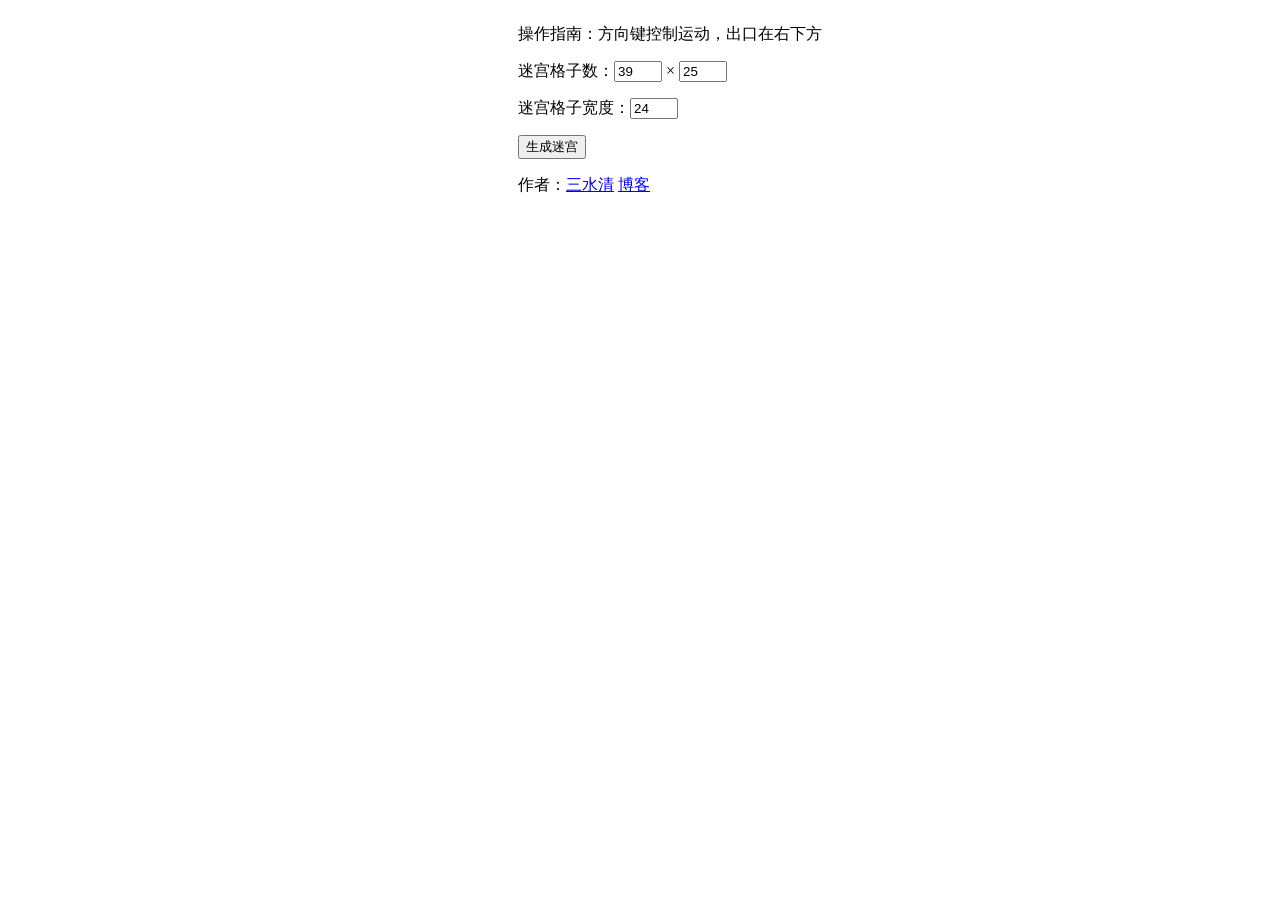
<file: maze/index.html>
<!DOCTYPE HTML>
<html lang="en-US">
<head>
	<meta charset="UTF-8">
	<title>html5 canvas走迷宫</title>
<style type="text/css">
	.canvas{
		position:relative;
		min-height:500px;
		min-width:500px;
		float:left;
		-webkit-transition: all .8s;
        -moz-transition: all .8s;
        -o-transition: all .8s;
        transition: all .8s;
	}

	#maze,#sprite{
		position:absolute;
		top:0;
		left:0;
		z-index:1;
	}
	#sprite{z-index:2;top:3px;left:3px;}
	input{
		width:40px;
	}
    .ctrl{
    	width:310px;
		margin-left:10px;
		float:left;
    }
</style>
</head>
<body>
	<div class="canvas" id="canvas">
        <canvas id="maze" width="500" height="500"></canvas>
        <canvas id="sprite" width="500" height="500"></canvas>
    </div>
	<div class="ctrl">
		<p>操作指南：方向键控制运动，出口在右下方</p>
		<p>迷宫格子数：<input type="text" id="width" value="39" /> × <input type="text" id="height" value="25" /></p>
		<p>迷宫格子宽度：<input type="text" id="gridWidth" value="24" /></p>
		<p><button onclick="create();">生成迷宫</button></p>
		<p>作者：<a href="//weibo.com/sanshuiqing" target="_blank">三水清</a> <a href="//js8.in" target="_blank">博客</a></p>
	</div>
	<script type="text/javascript" src="js/sprite.js"></script>
	<script type="text/javascript" src="js/maze.js"></script>
	<script type="text/javascript">
		var maze,sprite;
		function create() {
			var obj = {
				width:30,
				height:25,
				gridWidth:30
			},doit = !0;
			'width height gridWidth'.replace(/\S+/g,function(a){
				if(!doit){
					return;
				}
				var val = $(a).value;
                if(/\d+/.test(val)){
                    obj[a] = val;
                }else{
                    doit = !1;
					alert('请填写数字');
					$(a).focus();
                }
			});
			if(!doit){
				return;
			}
			
			var X = obj.width, Y = obj.height,gridWidth = obj.gridWidth;
			maze = new Maze('maze', X, Y, gridWidth);
			maze.create();
			sprite && sprite.clear && sprite.clear();
			sprite = new Sprite('sprite', X, Y, gridWidth, gridWidth-6);
			sprite.animate();
			removeEvent();
			bindEvent();
			$('canvas').style.width = $('maze').getAttribute('width')+'px';
			$('canvas').style.height = $('maze').getAttribute('height')+'px';
		}
		/**
		 * 绑定事件函数
		 */
		function bindEvent(){
			document.addEventListener('keydown',evtKeyDown);
			document.addEventListener('keyup',evtKeyUp);
		}
		function removeEvent(){
			document.removeEventListener('keydown',evtKeyDown);
            document.removeEventListener('keyup',evtKeyUp);
		}
		/**
		 * 方向和按键值对应关系表
		 */
		var dirObj = {
			37:'W',//右 W
			38:'N',//上 N
			39:'E',//左 E
			40:'S'//下 S
		};
		
		/**
		 * 事件处理函数
		 * @param {Object} e
		 */
		function evtKeyDown(e){
			
			var dir = dirObj[e.keyCode];
			
			if(dir){
				if(canIMove(dir)){
//				    sprite.clearSay();
					sprite.stopMove();
					sprite.goDir(dir);
					e.preventDefault();
				}else{
//					sprite.say('过不去%>_<%');
				}
			}
		}
		function evtKeyUp(e){
			e.preventDefault();
			sprite.stopMove();
		}
		/**
		 * 判断方向是否可以运动
		 * @param {Object} dir
		 */
		function canIMove(dir){
			var xy = sprite.getXY();
			var val = maze.stackObj[xy];
			
			if(val & maze.bit[dir]){
				return true;
			}
			return false;
		}
		function $(id){
			return document.getElementById(id);
		}
	</script>
</body>
</html>
</file>
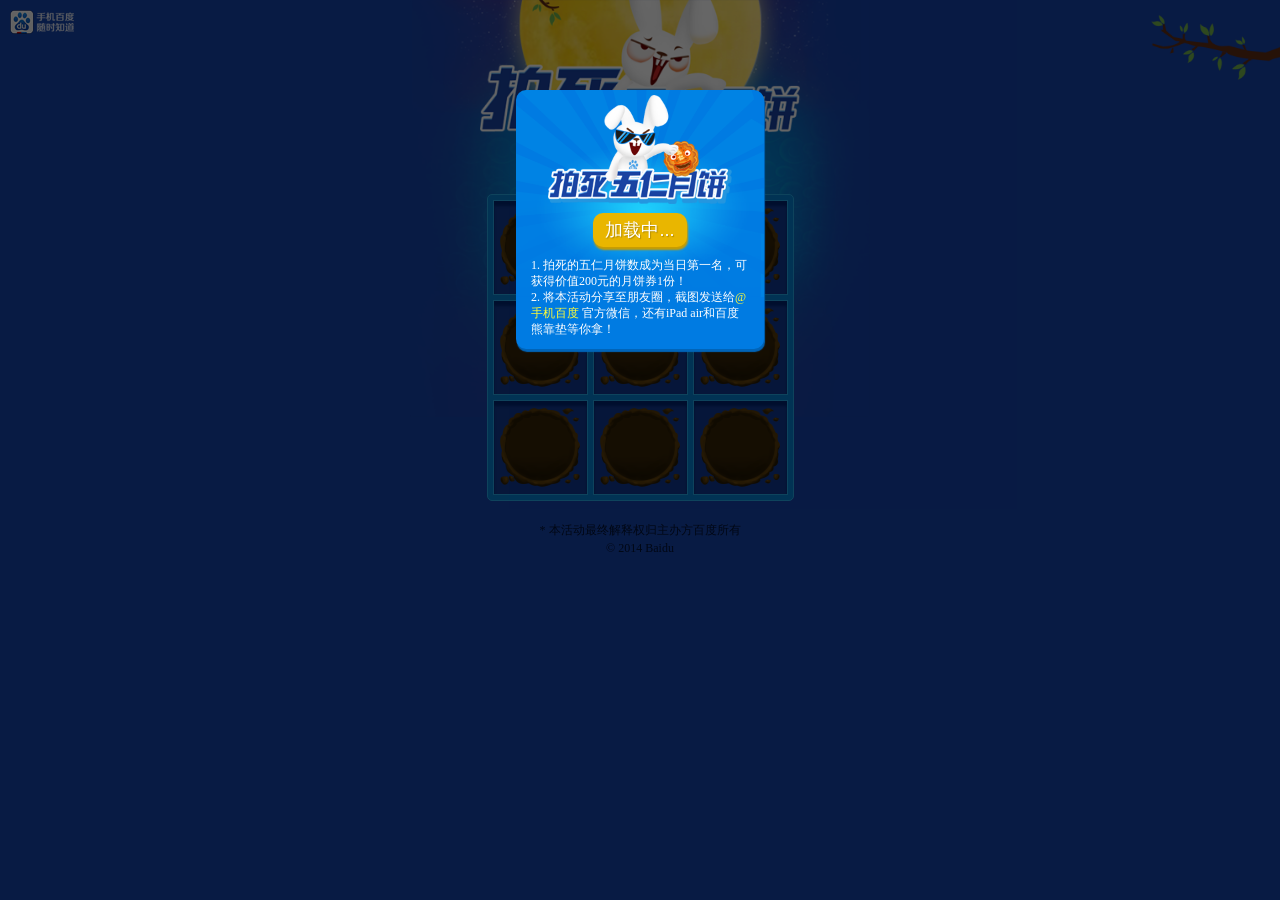
<file: mole/index.html>
<!DOCTYPE html>
<html lang="en">
<head>
    <meta name="viewport" content="width=device-width, initial-scale=1, minimum-scale=1,maximum-scale=1,user-scalable=no">
    <meta charset="UTF-8">
    <title>打地鼠</title>
    <link rel="stylesheet" href="css/main.css">
    <script src="http://apps.bdimg.com/libs/zepto/1.1.3/zepto.min.js"></script>
    <script src="http://m.baidu.com/static/searchbox/openjs/aio.js"></script>
</head>
<body>
<header>
    <div class="logo"></div>
    <div class="banner">
        <img src="img/banner.png" alt="拍死五仁月饼" width="320px">
    </div>
    <div class="branch"></div>
</header>
<div class="timer">
    <p>倒计时 <span id="J-timer">30</span>秒</p>
    <div class="progress">
        <span id="J-progress" class="pbar"></span>
    </div>
</div>
<div class="game">
<div class="item"></div>
<div class="item"></div>
<div class="item"></div>
<div class="item"></div>
<div class="item"></div>
<div class="item"></div>
<div class="item"></div>
<div class="item"></div>
<div class="item"></div>
<canvas id="c"></canvas>
</div>
<footer>
    <p>* 本活动最终解释权归主办方百度所有</p>
    <p>&copy; 2014 Baidu </p>
</footer>
<script src="js/base/pool.js"></script>
<script src="js/base/raf.js"></script>
<script src="js/base/stage.js"></script>
<script src="js/base/sprite.js"></script>
<script src="js/cake.js"></script>
<script src="js/base/pool.js"></script>
<script src="js/main.js"></script>
<div class="hmask" id="J-mask"></div>
<div class="J-mydia mydia">
    <div class="l-start">
        <div class="lbanner">
            <img src="./img/layer1.png" alt="拍死五仁月饼" width="184" />
        </div>
        <div class="btns">
            <button id="J-start" class="J-start" disabled="disabled">加载中...</button>
        </div>
        <ul>
            <li>拍死的五仁月饼数成为当日第一名，可获得价值200元的月饼券1份！</li>
            <li>将本活动分享至朋友圈，截图发送给<span>@手机百度</span> 官方微信，还有iPad air和百度熊靠垫等你拿！</li>
        </ul>
    </div>
</div>
<div id="J-result" class="J-mydia mydia mydia2" style="display:none;">
    <div class="l-over">
        <!-- <a href="javascript:void(0);" class="close J-close">关闭</a> -->
        <div class="over-banner">
            <img src="./img/layer2.png" alt="月饼" width="81"/>
            <span class="score">+<i class="J-num">0</i></span>
        </div>
        <div id="J-success" class="J-gameOver" style="display:none;">
            <p>你一共拍死了<span class="num J-num">80</span>个五仁月饼，如此眼疾手快，五仁月饼都给你跪了！大奖向你招手，快来填地址吧！
            </p>
            <div class="btns">
                <button id="J-address">填写地址</button>
            </div>
            <div class="btns">
                <button class="J-start">再玩一次</button>
            </div>
        </div>
        <div id="J-over" class="J-gameOver" style="display:none;">
            <p>你一共拍死了<span class="num J-num">0</span>个五仁月饼，距离获得月饼券还差<span id="J-rank" class="rank">30</span>名，继续努力！</p>
            <div class="btns">
                <button id="J-share">分享也能赢大奖</button>
            </div>
            <div class="btns">
                <button class="J-start">我还要玩一次！</button>
            </div>
        </div>
    </div>
</div>
<div class="loading J-loading" style="display:none">
    <!-- <img src="./img/loading.gif" alt="加载中" /> -->
</div>
<div id="J-fail" style="display:none;"></div>
</body>
</html>
</file>
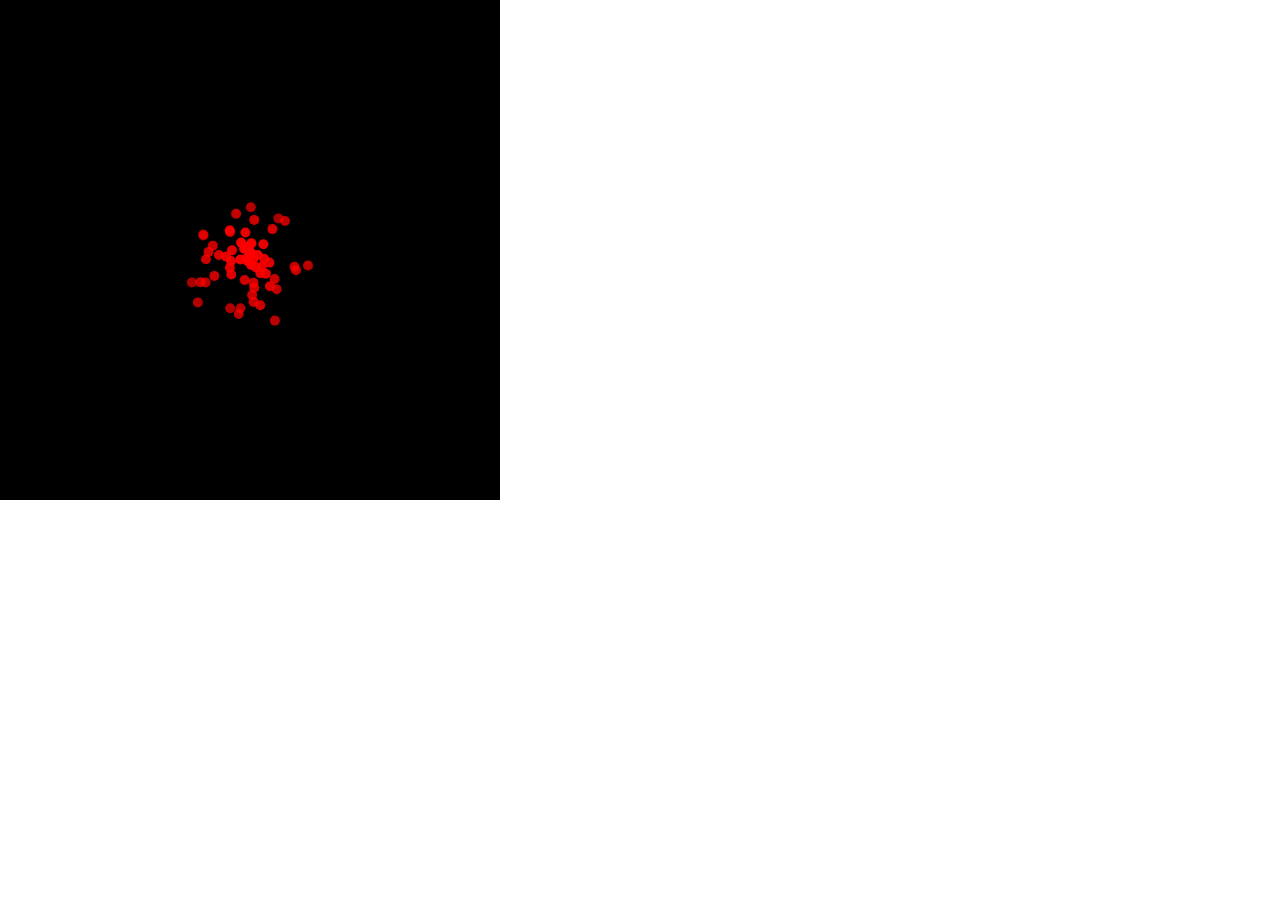
<file: canvas/particle.html>
<!DOCTYPE html>
<html>
<head>
    <meta charset="UTF-8">
    <title>粒子系统</title>
    <style type="text/css">
    *{
        padding: 0;
        margin: 0;
    }
    canvas{
        background: #000;
        width: 500px;
    }
    </style>
    <script src="js/raf.js"></script>
    <script src="js/vector2.js"></script>
</head>
<body>
    <canvas id="canvas" width="500" height="500"></canvas>
    <script src="js/particle.js"></script>
</body>
</html>
</file>
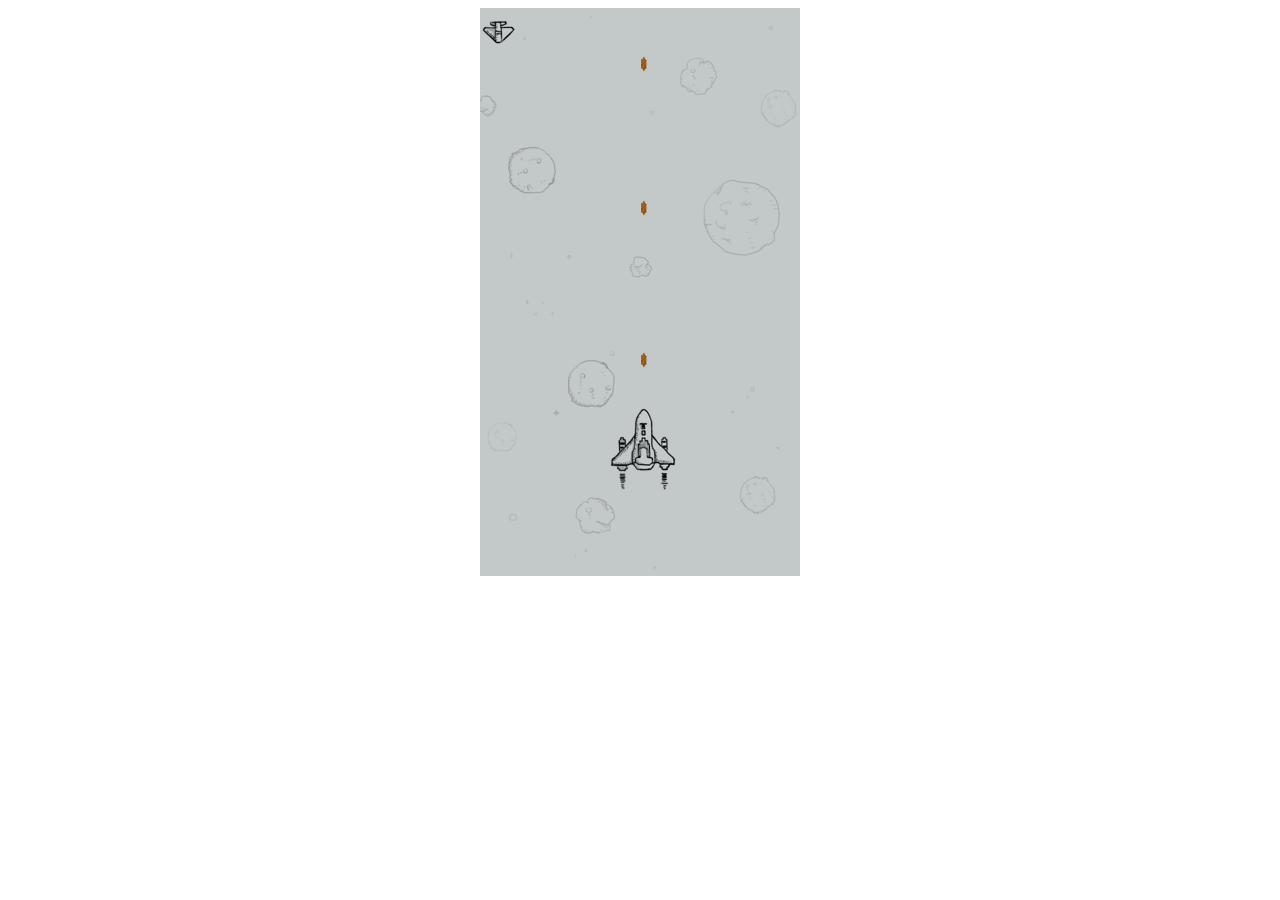
<file: dafeiji/feiji.html>
<!doctype html>
<html>
<head>
    <meta charset="UTF-8">
    <title>微信打飞机</title>
    <style>
.all {
  width: 320px;
  margin: 0 auto;
  position: relative;
}

canvas {
  position: absolute;
  top: 0;
  left: 0;
}

#bg {
  z-index: 1;
}

#game {
  z-index: 2;
}
    </style>
</head>
<body>
    <div class="all">
        <canvas id="bg" width="320" height="568"></canvas>
        <canvas id="game" width="320" height="568"></canvas>
    </div>
    <script src="js/requestAnimationFrame.js"></script>
    <script src="js/helper.js"></script>
    <script src="js/bg.js"></script>
    <script src="js/Sprite.js"></script>
    <script src="js/Plane.js"></script>
    <script src="js/Enemy.js"></script>
    <script src="js/Enemy2.js"></script>
    <script src="js/Bullet.js"></script>
    <script src="js/Stage.js"></script>
    <script src="js/init.js"></script>
</body>
</html>
</file>
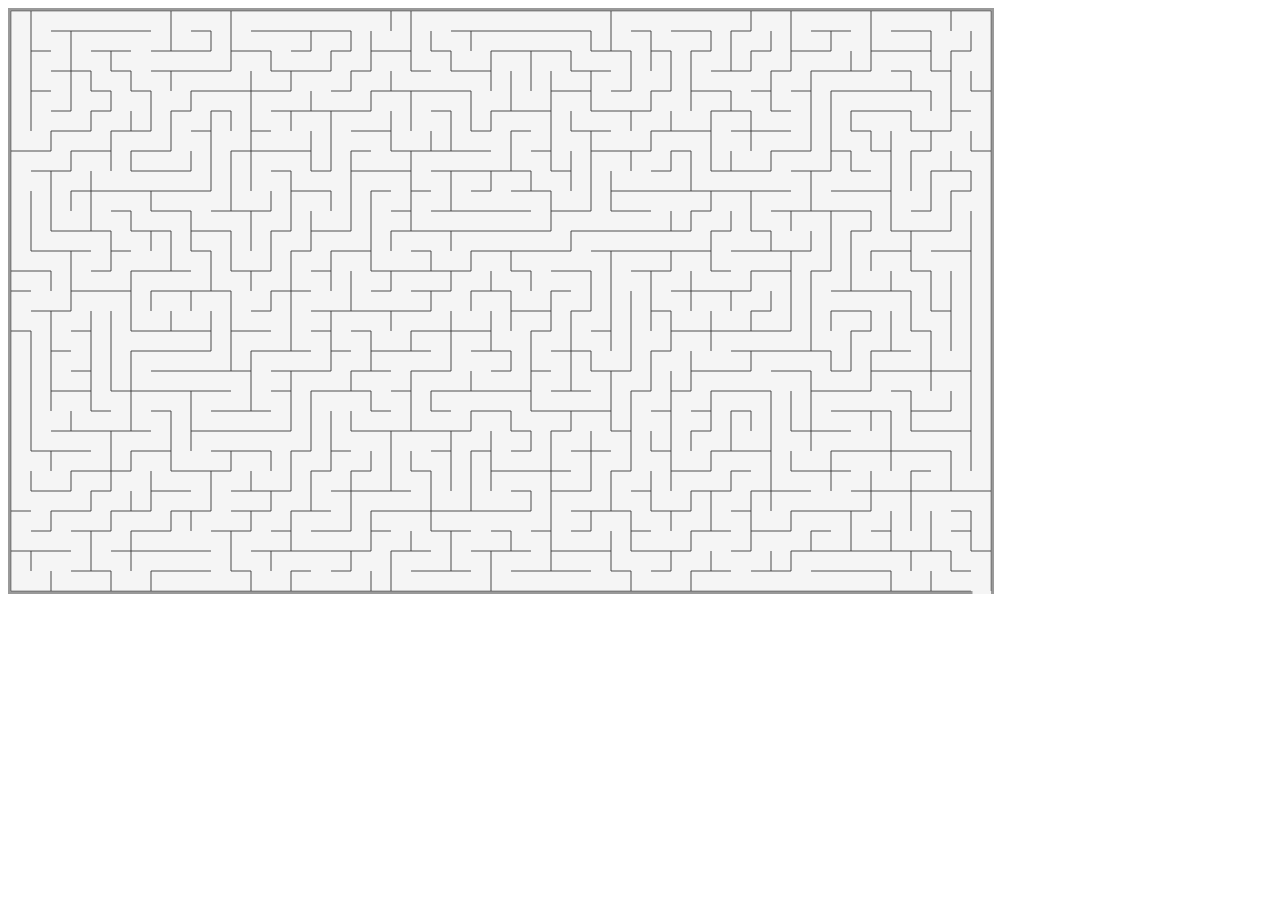
<file: maze/maze.html>
<!DOCTYPE HTML>
<html lang="en-US">
<head>
	<meta charset="UTF-8">
	<title>迷宫</title>
</head>
<body>
	<canvas id="canvas" width="500" height="500"></canvas>
    <script type="text/javascript" src="maze.js"></script>
	<script type="text/javascript">
		var X = 49, Y = 29;
		
		var maze = new Maze('canvas',X,Y,20);
		maze.create();
	</script>
</body>
</html>
</file>
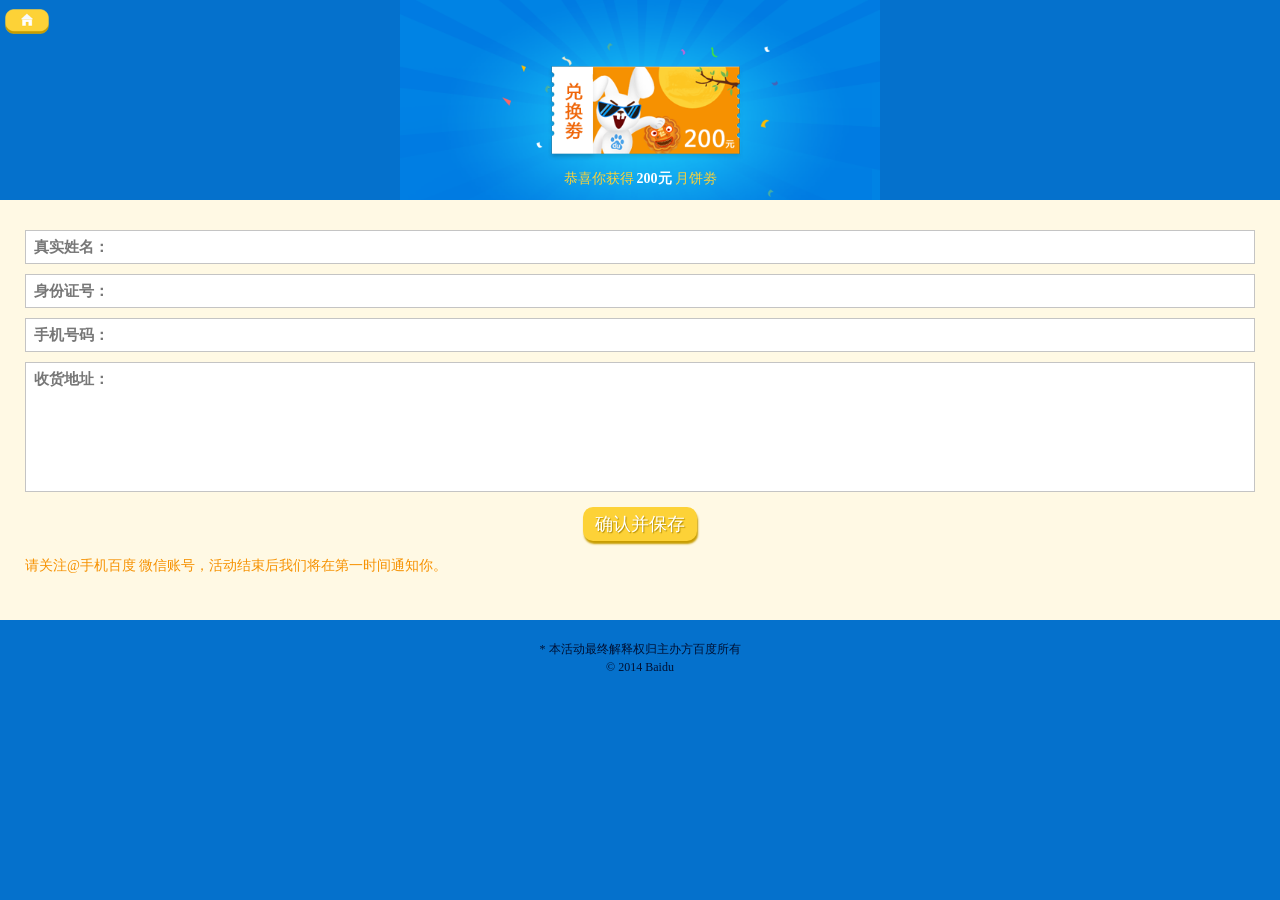
<file: mole/success.html>
<!DOCTYPE html>
<html lang="en">
<head>
    <meta name="viewport" content="width=device-width, initial-scale=1, minimum-scale=1,maximum-scale=1,user-scalable=no">
    <meta charset="UTF-8">
    <title>打地鼠</title>
    <link rel="stylesheet" href="css/success.css">
    <script src="http://apps.bdimg.com/libs/zepto/1.1.3/zepto.min.js"></script>
</head>
<body>
<header>
    <a href="./" class="home">返回首页</a>
    <div class="award">
        <p>恭喜你获得<span>200元</span>月饼劵</p>
    </div>
</header>
<div class="main">
    <form action="" method="post">
        <div class="row">
            <label for="name">真实姓名：</label>
            <div class="flex">
                <input type="text" name="name" id="name" value="">
                <div class="placeholder">请输入收货人姓名</div>
            </div>
        </div>
        <div class="row">
            <label for="idcard">身份证号：</label>
            <div class="flex">
                <input type="text" name="idcard" id="idcard" value="">
                <div class="placeholder">请输入身份证号</div>
            </div>
        </div>
        <div class="row">
            <label for="phone">手机号码：</label>
            <div class="flex">
                <input type="text" name="phone" id="phone" value="">
                <div class="placeholder">请输入手机号码</div>
            </div>
        </div>
        <div class="row">
            <label for="address">收货地址：</label>
            <div class="flex">
                <textarea name="address" id="address"></textarea>
                <div class="placeholder">请输入收货人详细地址</div>
            </div>
        </div>
        <button type="submit" class="submit">确认并保存</button>
        <p>
            请关注@手机百度 微信账号，活动结束后我们将在第一时间通知你。
        </p>
    </form>
</div>
<footer>
    <p>* 本活动最终解释权归主办方百度所有</p>
    <p>&copy; 2014 Baidu </p>
</footer>
</body>
</html>
</file>
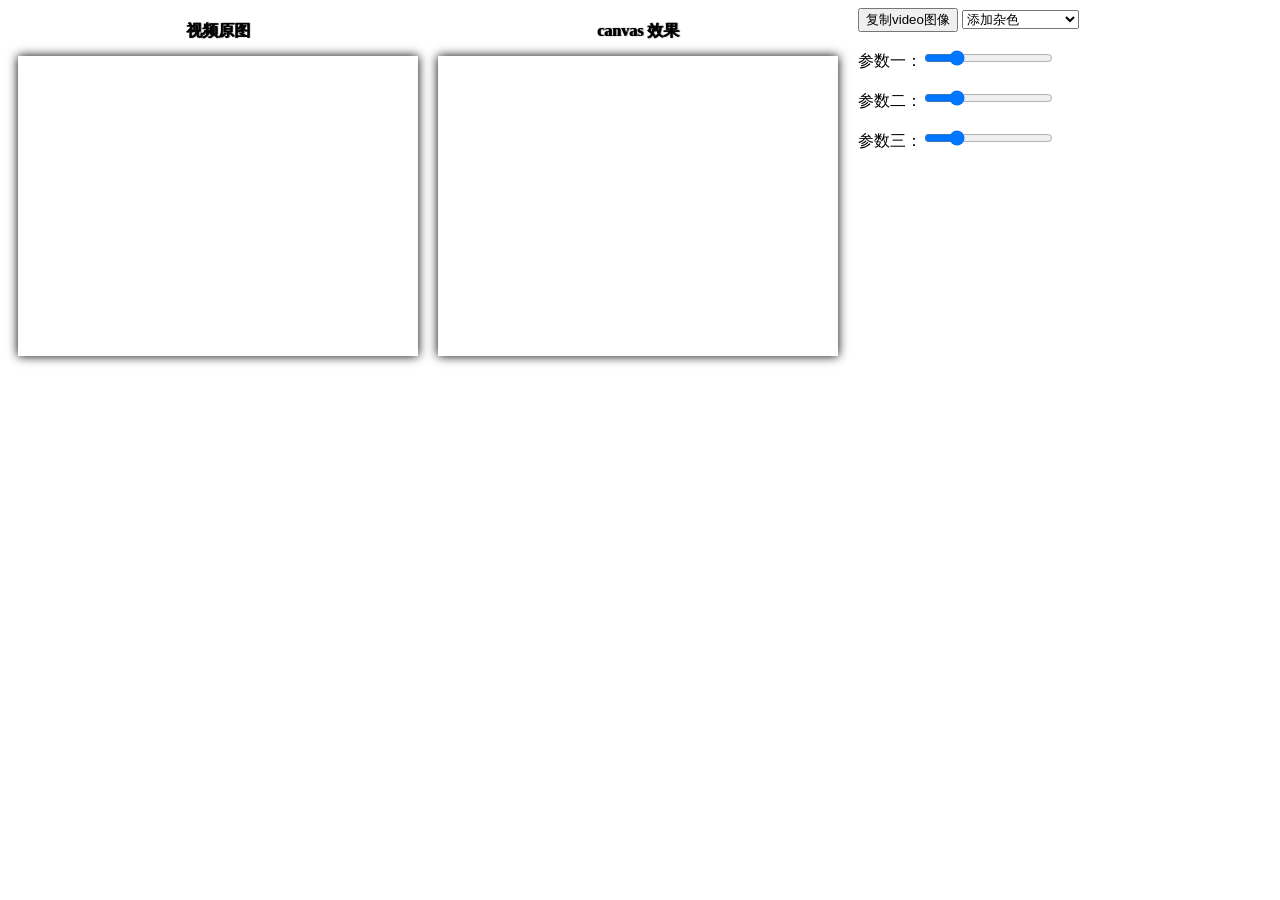
<file: video/ps.html>
<!doctype html>
<html lang="en">
<head>
	<meta charset="UTF-8">
	<title>视频效果</title>
	<style>
		video,canvas{
			box-shadow: 0 0 10px #000;
		}
		.all{
			width:1260px;
		}
		.box{
			width:400px;
			float:left;
			margin:0 10px;
		}
		h2{
			font-size: 16px;
			text-align: center;
			text-shadow: 1px 0 1px #000;
		}
	</style>
</head>
<body>

	<div class="all">
		<div class="box">
			<h2>视频原图</h2>
			<video id="webcam" autoplay width="400" height="300"></video>
		</div>
		<div class="box">
			<h2>canvas 效果</h2>
			<canvas id="canvas" width="400" height="300"></canvas>
		</div>	
		<div class="box">
			<button onclick="copyVideo()">复制video图像</button>
			<select name="" id="effect">
				<option value="上下颠倒" data-revise="8">上下颠倒</option>
				<option value="左右颠倒" data-revise="8">左右颠倒</option>
				<option value="边缘检测" data-revise="8">边缘检测</option>
				<option value="添加杂色" data-revise="8" selected>添加杂色</option>
				<option value="灰度处理" data-revise="10">灰度处理</option>
				<option value="暗角" data-revise="10">暗角</option>
				<option value="锐化" data-revise="1">锐化</option>
				<option value="腐蚀" data-revise="1">腐蚀</option>
				<option value="油画" data-revise="4">油画</option>
				<option value="马赛克" data-revise="0.5">马赛克</option>
				<option value="色相/饱和度调节" data-revise="4">色相/饱和度调节</option>
				<option value="浮雕效果" data-revise="1">浮雕效果</option>
				<option value="亮度" data-revise="3">亮度</option>
				<option value="高斯模糊" data-revise="4">高斯模糊</option>
				<option value="反色" data-revise="1">反色</option>
			</select>
			<p>参数一：<input type="range" value="3" max="10" min="1" id="arg1" /></p>
			<p>参数二：<input type="range" value="3" max="10" min="1" id="arg2" /></p>
			<p>参数三：<input type="range" value="3" max="10" min="1" id="arg3" /></p>
		</div>
	</div>

<script src="js/video.js"></script>
</body>
</html>
</file>
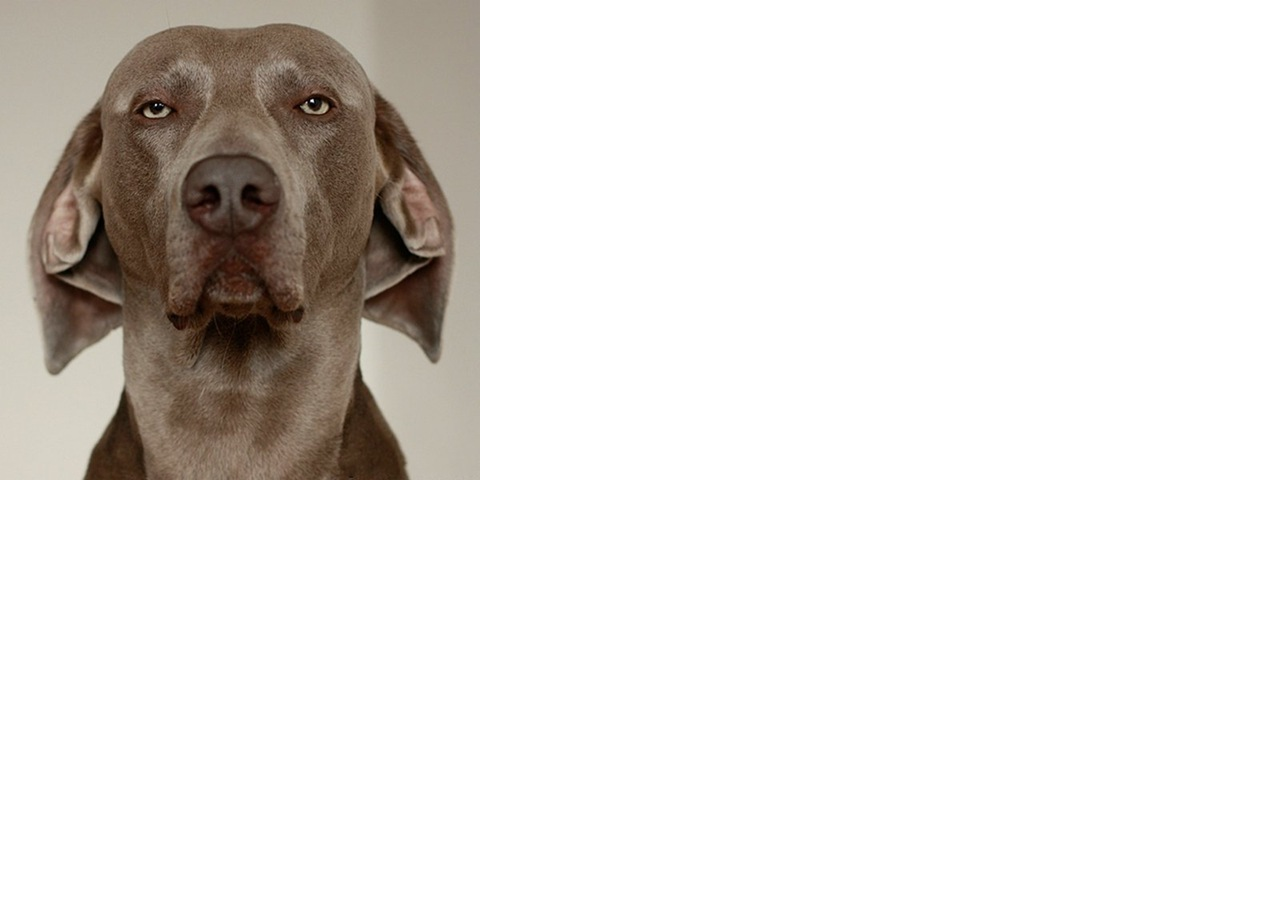
<file: video/px.html>
<!DOCTYPE HTML>
<html lang="en-US">
<head>
	<meta charset="UTF-8">
	<title></title>
	<style type="text/css">
	body{
		padding:0;
		margin:0;
	}
	</style>
</head>
<body>
	<canvas id="canvas" width="480" height="480"></canvas>
	<script type="text/javascript">
var canvas = document.getElementById('canvas');
var ctxt = canvas.getContext('2d');
var img = new Image, data;
img.onload = function(){
	ctxt.drawImage(img, 0, 0);
	data = ctxt.getImageData(0, 0, 480, 480).data;	
}

img.src = 'img/pic.jpg';

function draw(img){
	ctxt.clearRect(0, 0, 480, 480);
	// console.log(img);
	ctxt.putImageData(img,0,0);
}

function invert(){
	var back = ctxt.createImageData(480, 480);
	var arr = back.data;

	for(var i=0,len = data.length;i<len;i+=4){
		var red = data[i],
			green = data[i+1],
			blue = data[i+2],
			alpha = data[i+3];

		arr[i] = 255-red;
		arr[i+1] = 255-green;
		arr[i+2] = 255-blue;
		arr[i+3] = alpha;
	}
	return back;
}

	</script>
</body>
</html>
</file>
<file: mole/css/main.css>
/* line 3, ../scss/main.scss */
* {
  padding: 0;
  margin: 0;
}

/* line 8, ../scss/main.scss */
body {
  background: #1543aa url(../img/bg.png) no-repeat top center;
  -webkit-background-size: 460px auto;
  -moz-background-size: 460px auto;
  -o-background-size: 460px auto;
  background-size: 460px auto;
}

/* line 12, ../scss/main.scss */
header {
  position: relative;
  width: 100%;
  height: 144px;
  margin-bottom: 5px;
}
/* line 17, ../scss/main.scss */
header .logo {
  height: 24px;
  width: 64px;
  position: absolute;
  left: 10px;
  top: 10px;
  background: url(../img/logo.png) no-repeat center center;
  -webkit-background-size: 64px auto;
  -moz-background-size: 64px auto;
  -o-background-size: 64px auto;
  background-size: 64px auto;
  z-index: 2;
}
/* line 27, ../scss/main.scss */
header .banner {
  width: 100%;
  margin: 0 auto;
  text-align: center;
  z-index: 1;
}
/* line 33, ../scss/main.scss */
header .banner img {
  width: 320px;
}
/* line 36, ../scss/main.scss */
header .branch {
  position: absolute;
  z-index: 2;
  top: 15px;
  right: 0;
  width: 129px;
  height: 65px;
  background: url(../img/branch.png) no-repeat center center;
  -webkit-background-size: 129px auto;
  -moz-background-size: 129px auto;
  -o-background-size: 129px auto;
  background-size: 129px auto;
}

/* line 47, ../scss/main.scss */
.timer {
  color: white;
  width: 242px;
  height: 30px;
  margin: 0 auto 15px;
  font-size: 12px;
}
/* line 53, ../scss/main.scss */
.timer p {
  float: left;
  margin-right: 5px;
  height: 28px;
  line-height: 28px;
}
/* line 59, ../scss/main.scss */
.timer #J-timer {
  font-size: 18px;
}
/* line 62, ../scss/main.scss */
.timer .progress {
  position: relative;
  float: left;
  width: 160px;
  height: 10px;
  background: #012e92;
  margin-top: 10px;
  -webkit-border-radius: 5px;
  -moz-border-radius: 5px;
  -ms-border-radius: 5px;
  -o-border-radius: 5px;
  border-radius: 5px;
  -webkit-box-shadow: inset 0 0 13px rgba(0, 0, 0, 0.5);
  -moz-box-shadow: inset 0 0 13px rgba(0, 0, 0, 0.5);
  box-shadow: inset 0 0 13px rgba(0, 0, 0, 0.5);
}
/* line 72, ../scss/main.scss */
.timer .pbar {
  position: absolute;
  left: 0;
  height: 10px;
  width: 100%;
  background-color: #e3350c;
  background-image: -webkit-gradient(linear, to right, to left, color-stop(0%, #c42800), color-stop(100%, #de4a02));
  background-image: -webkit-linear-gradient(to right, #c42800, #de4a02);
  background-image: -moz-linear-gradient(to right, #c42800, #de4a02);
  background-image: -o-linear-gradient(to right, #c42800, #de4a02);
  background-image: linear-gradient(to right, #c42800, #de4a02);
  -webkit-border-radius: 5px 0 0 5px;
  -moz-border-radius: 5px 0 0 5px;
  -ms-border-radius: 5px 0 0 5px;
  -o-border-radius: 5px 0 0 5px;
  border-radius: 5px 0 0 5px;
}

/* line 82, ../scss/main.scss */
.game {
  position: relative;
  width: 300px;
  height: 300px;
  margin: 0 auto 20px;
  padding: 2.5px;
  border: 1px solid #25a8e7;
  background-color: #0480d1;
  -webkit-border-radius: 5px;
  -moz-border-radius: 5px;
  -ms-border-radius: 5px;
  -o-border-radius: 5px;
  border-radius: 5px;
}
/* line 92, ../scss/main.scss */
.game div.item {
  z-index: 1;
  width: 93px;
  height: 93px;
  float: left;
  margin: 2.5px;
  background: #113992 url(../img/hole.png) no-repeat center center;
  border: 1px solid #25a8e7;
  -webkit-box-shadow: inset 0 5px 3px #012471;
  -moz-box-shadow: inset 0 5px 3px #012471;
  box-shadow: inset 0 5px 3px #012471;
  -webkit-background-size: 80px auto;
  -moz-background-size: 80px auto;
  -o-background-size: 80px auto;
  background-size: 80px auto;
}
/* line 103, ../scss/main.scss */
.game canvas {
  z-index: 999;
  position: absolute;
  top: 2.5px;
  left: 2.5px;
  width: 300px;
  height: 300px;
}

/* line 112, ../scss/main.scss */
footer p {
  line-height: 18px;
  color: #011134;
  text-align: center;
  font-size: 12px;
}

/* line 119, ../scss/main.scss */
.hmask {
  position: fixed;
  height: 100%;
  width: 100%;
  bottom: 0;
  top: 0;
  left: 0;
  right: 0;
  background: rgba(0, 0, 0, 0.6);
  z-index: 999;
}

/* line 131, ../scss/main.scss */
.mydia {
  -webkit-border-radius: 10px;
  -moz-border-radius: 10px;
  -ms-border-radius: 10px;
  -o-border-radius: 10px;
  border-radius: 10px;
  position: fixed;
  top: 10%;
  left: 50%;
  width: 248px;
  height: 259px;
  margin-left: -124px;
  background: #007be2 url(../img/bg2.png) no-repeat top center;
  -webkit-background-size: 250px auto;
  -moz-background-size: 250px auto;
  -o-background-size: 250px auto;
  background-size: 250px auto;
  -webkit-box-shadow: 1px 3px 1px #0064b8;
  -moz-box-shadow: 1px 3px 1px #0064b8;
  box-shadow: 1px 3px 1px #0064b8;
  z-index: 1999;
}
/* line 145, ../scss/main.scss */
.mydia .l-start .lbanner {
  margin: 5px auto 5px;
  text-align: center;
}
/* line 150, ../scss/main.scss */
.mydia .l-start ul {
  list-style: decimal inside none;
}
/* line 153, ../scss/main.scss */
.mydia .l-start li {
  color: white;
  font-size: 12px;
  line-height: 16px;
  padding: 0 15px;
}
/* line 158, ../scss/main.scss */
.mydia .l-start li span {
  color: #fdfb37;
}
/* line 163, ../scss/main.scss */
.mydia .btns {
  text-align: center;
  margin-bottom: 10px;
}

/* line 168, ../scss/main.scss */
i {
  font-style: normal;
}

/* line 171, ../scss/main.scss */
.mydia2 {
  background: #007be2 url(../img/bg2.png) no-repeat center bottom;
  height: 300px;
}
/* line 174, ../scss/main.scss */
.mydia2 .close {
  z-index: 29999;
  background: url(../img/close.png) no-repeat top center;
  display: inline-block;
  width: 44px;
  height: 44px;
  text-indent: -99em;
  position: absolute;
  right: -10px;
  top: -8px;
}
/* line 186, ../scss/main.scss */
.mydia2 .l-over p {
  font-size: 14px;
  line-height: 24px;
  color: white;
  padding: 0 13px 5px;
}
/* line 192, ../scss/main.scss */
.mydia2 .l-over .num {
  color: #fe621e;
  font-size: 20px;
  font-weight: bold;
  margin: 0 2px;
}
/* line 198, ../scss/main.scss */
.mydia2 .l-over .rank {
  color: #fce918;
  font-size: 20px;
  font-weight: bold;
  margin: 0 2px;
}
/* line 205, ../scss/main.scss */
.mydia2 .over-banner {
  position: relative;
  text-align: center;
}
/* line 208, ../scss/main.scss */
.mydia2 .over-banner img {
  margin: 30px auto 10px;
}
/* line 211, ../scss/main.scss */
.mydia2 .over-banner span.score {
  font-size: 20px;
  color: white;
  font-weight: bold;
  position: absolute;
  top: 25px;
  right: 58px;
  text-shadow: 1px 1px 1px rgba(0, 0, 0, 0.75);
}

/* line 223, ../scss/main.scss */
button {
  color: white;
  background: #fdd237;
  border: 0 none;
  padding: 5px 12px;
  font-size: 18px;
  text-align: center;
  text-shadow: 1px 1px 1px #b58f04;
  -webkit-box-shadow: 1px 3px 2px #c89d01;
  -moz-box-shadow: 1px 3px 2px #c89d01;
  box-shadow: 1px 3px 2px #c89d01;
  -webkit-border-radius: 10px;
  -moz-border-radius: 10px;
  -ms-border-radius: 10px;
  -o-border-radius: 10px;
  border-radius: 10px;
}
/* line 234, ../scss/main.scss */
button[disabled] {
  background-color: #E9B600;
}

/* line 238, ../scss/main.scss */
.loading {
  z-index: 39999;
  position: fixed;
  top: 48%;
  left: 48%;
}
/* line 243, ../scss/main.scss */
.loading img {
  background-color: transparent;
}

/* line 247, ../scss/main.scss */
#J-fail {
  z-index: 89999;
  position: fixed;
  top: 0;
  left: 0;
  right: 0;
  bottom: 0;
  background: white;
  opacity: 0;
  width: 100%;
  height: 100%;
  -webkit-animation: fadeIn .6s both ease-in;
  animation: fadeIn .6s both ease-in;
}

@-webkit-keyframes fadeIn {
  /* line 263, ../scss/main.scss */
  from {
    opacity: 0;
  }

  /* line 266, ../scss/main.scss */
  30% {
    opacity: .7;
  }

  /* line 269, ../scss/main.scss */
  50% {
    opacity: .9;
  }

  /* line 272, ../scss/main.scss */
  100% {
    opacity: 0;
  }
}

@keyframes fadeIn {
  /* line 277, ../scss/main.scss */
  from {
    opacity: 0;
  }

  /* line 280, ../scss/main.scss */
  30% {
    opacity: .7;
  }

  /* line 283, ../scss/main.scss */
  50% {
    opacity: .9;
  }

  /* line 286, ../scss/main.scss */
  100% {
    opacity: 0;
  }
}
</file>
<file: mole/css/success.css>
/* line 3, ../scss/success.scss */
* {
  padding: 0;
  margin: 0;
}

/* line 8, ../scss/success.scss */
body {
  background: #0571cc url(../img/top.png) no-repeat top center;
  -webkit-background-size: 480px auto;
  -moz-background-size: 480px auto;
  -o-background-size: 480px auto;
  background-size: 480px auto;
}

/* line 12, ../scss/success.scss */
header {
  position: relative;
}
/* line 14, ../scss/success.scss */
header a.home {
  display: block;
  position: absolute;
  top: 0;
  left: 5px;
  width: 44px;
  height: 44px;
  background: url(../img/home.png) no-repeat center center;
  -webkit-background-size: 44px auto;
  -moz-background-size: 44px auto;
  -o-background-size: 44px auto;
  background-size: 44px auto;
  text-indent: -999em;
}
/* line 25, ../scss/success.scss */
header .award {
  background: url(../img/award.png) no-repeat center center;
  width: 100%;
  height: 240px;
  -webkit-background-size: 276px auto;
  -moz-background-size: 276px auto;
  -o-background-size: 276px auto;
  background-size: 276px auto;
}
/* line 31, ../scss/success.scss */
header p {
  position: relative;
  top: 170px;
  text-align: center;
  color: #fdd237;
  font-size: 14px;
}
/* line 37, ../scss/success.scss */
header p span {
  color: white;
  font-weight: bold;
  margin: 0 3px;
}

/* line 44, ../scss/success.scss */
.main {
  height: 380px;
  background: #fff9e4;
  margin-bottom: 20px;
  margin-top: -40px;
  -webkit-box-flex: 1;
  -moz-box-flex: 1;
  -ms-box-flex: 1;
  box-flex: 1;
  padding: 20px 25px;
}
/* line 51, ../scss/success.scss */
.main button {
  margin: 15px auto;
  display: block;
}
/* line 55, ../scss/success.scss */
.main p {
  color: #f69101;
  font-size: 14px;
  line-height: 20px;
}

/* line 61, ../scss/success.scss */
.row {
  display: -webkit-box;
  display: -moz-box;
  display: -ms-box;
  display: box;
  position: relative;
  margin-top: 10px;
  border: 1px solid #c4c4c4;
  line-height: 32px;
  color: #777;
  background-color: white;
}
/* line 69, ../scss/success.scss */
.row .flex {
  -webkit-box-flex: 1;
  -moz-box-flex: 1;
  -ms-box-flex: 1;
  box-flex: 1;
  position: relative;
}
/* line 73, ../scss/success.scss */
.row label {
  background-color: white;
  display: block;
  padding-left: 8px;
  height: 32px;
  font-weight: bold;
  font-size: 15px;
}
/* line 81, ../scss/success.scss */
.row .placeholder {
  display: none;
  position: absolute;
  top: 0;
  width: 100%;
  height: 100%;
  font-size: 12px;
  color: #bfbfbf;
}
/* line 90, ../scss/success.scss */
.row input, .row textarea {
  display: block;
  border: 0 none;
  width: 100%;
  font-size: 12px;
  font-family: inherit;
  line-height: inherit;
  color: inherit;
}
/* line 99, ../scss/success.scss */
.row input:focus, .row textarea:focus {
  outline: 0 none;
}
/* line 103, ../scss/success.scss */
.row textarea {
  resize: none;
  min-height: 128px;
}

/* line 108, ../scss/success.scss */
footer p {
  line-height: 18px;
  color: #011134;
  text-align: center;
  font-size: 12px;
}

/* line 115, ../scss/success.scss */
button {
  color: white;
  background: #fdd237;
  border: 0 none;
  padding: 5px 12px;
  font-size: 18px;
  text-align: center;
  text-shadow: 1px 1px 1px #b58f04;
  -webkit-box-shadow: 1px 3px 2px #c89d01;
  -moz-box-shadow: 1px 3px 2px #c89d01;
  box-shadow: 1px 3px 2px #c89d01;
  -webkit-border-radius: 10px;
  -moz-border-radius: 10px;
  -ms-border-radius: 10px;
  -o-border-radius: 10px;
  border-radius: 10px;
}
/* line 126, ../scss/success.scss */
button[disabled] {
  background-color: #E9B600;
}
</file>
